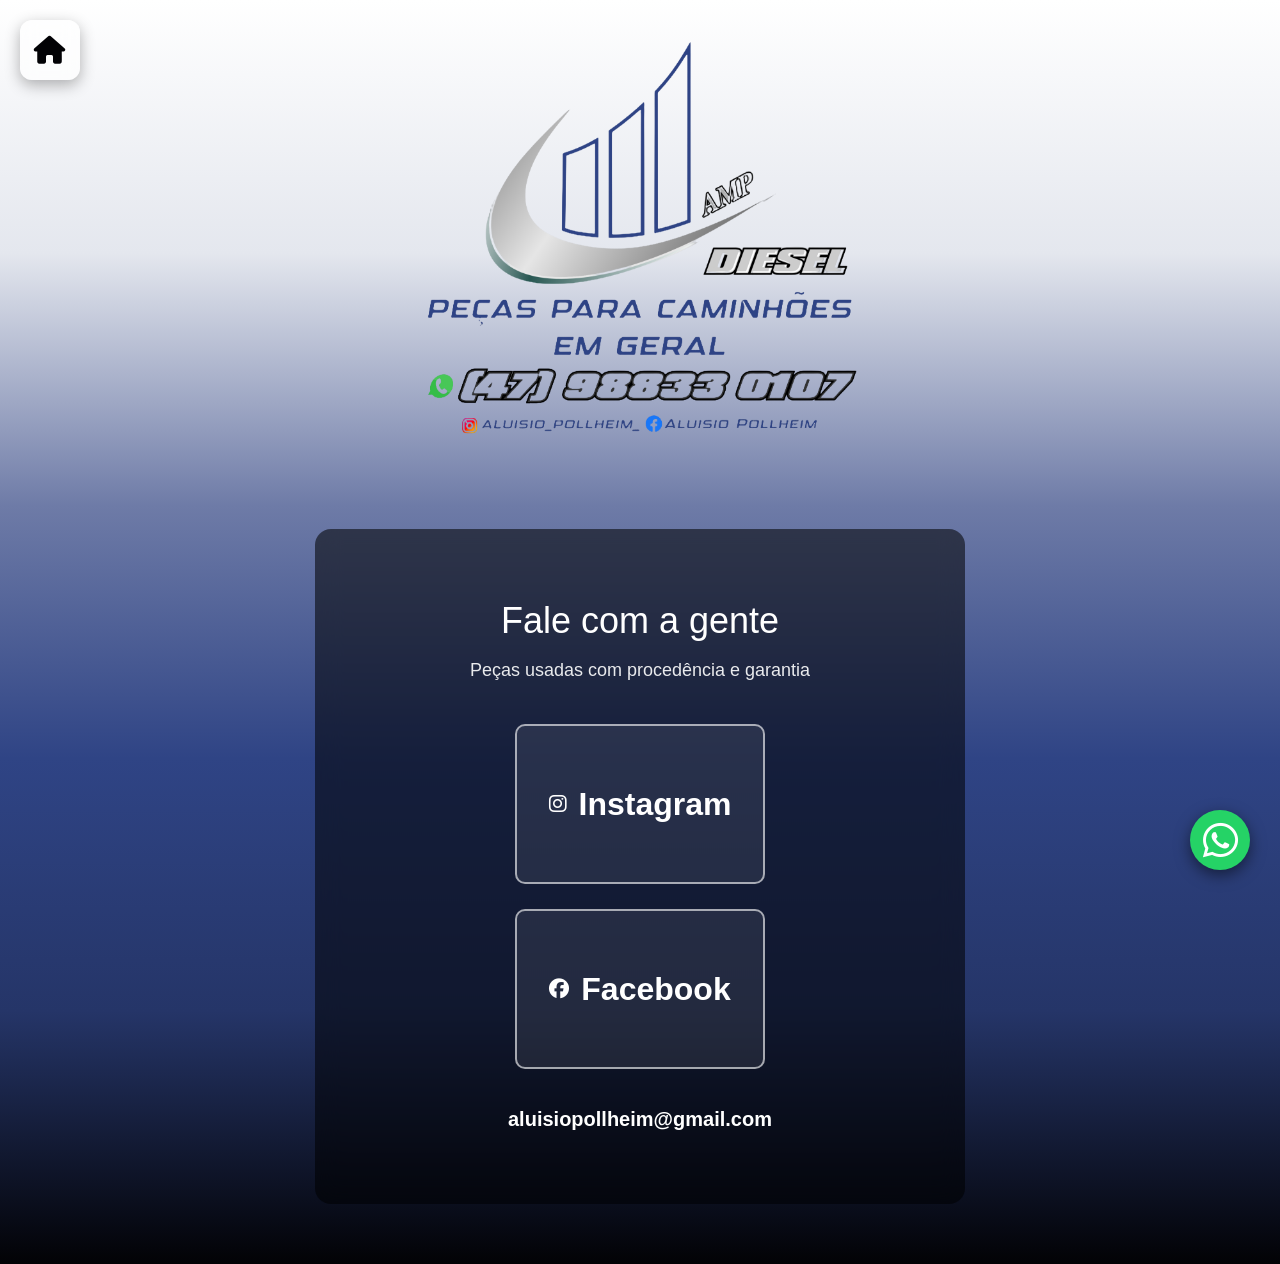
<file: contato.html>
<!DOCTYPE html>
<html lang="pt-br">
<head>
    <meta charset="UTF-8">
    <meta name="viewport" content="width=device-width, initial-scale=1.0">
    <link href="https://cdn.jsdelivr.net/npm/bootstrap@5.3.8/dist/css/bootstrap.min.css" rel="stylesheet">
    <title>Contato - AMP</title>
    <link rel="stylesheet" href="style.css">
    <link rel="stylesheet" href="https://cdnjs.cloudflare.com/ajax/libs/font-awesome/6.5.0/css/all.min.css">
</head>

<body>
<a href="index.html" class="home-btn">
    <i class="fas fa-home"></i>
</a>

<header class="topo ">
    <a href="index.html" class="d-flex justify-content-center w-100">
        <img src="imagens/logo.png" class="img-card img-fluid" alt="Logo">
    </a>
</header>

    <section class="contato-container">
        <h1>Fale com a gente</h1>
        <p class="subtitulo">Peças usadas com procedência e garantia</p>

        <div class="botoes">
            <a href="https://www.instagram.com/aluisio_pollheim_/" target="_blank" class="botao rede instagram">
                <i class="fab fa-instagram"></i>
                Instagram
            </a>
            <a href="https://www.facebook.com/aluisio.pollheim.2025" target="_blank" class="botao rede facebook">
                <i class="fab fa-facebook"></i>
                Facebook
            </a>
        </div>

        <a href="mailto:aluisiopollheim@gmail.com" class="email">
            aluisiopollheim@gmail.com
        </a>
        <br>

    </section>

    <a href="https://wa.me/5547988330107" target="_blank" class="whatsapp-float">
        <i class="fab fa-whatsapp"></i>
    </a>

<script src="script.js"></script>
<script src="https://cdn.jsdelivr.net/npm/bootstrap@5.3.8/dist/js/bootstrap.bundle.min.js"></script>

</body>
</html>
</file>
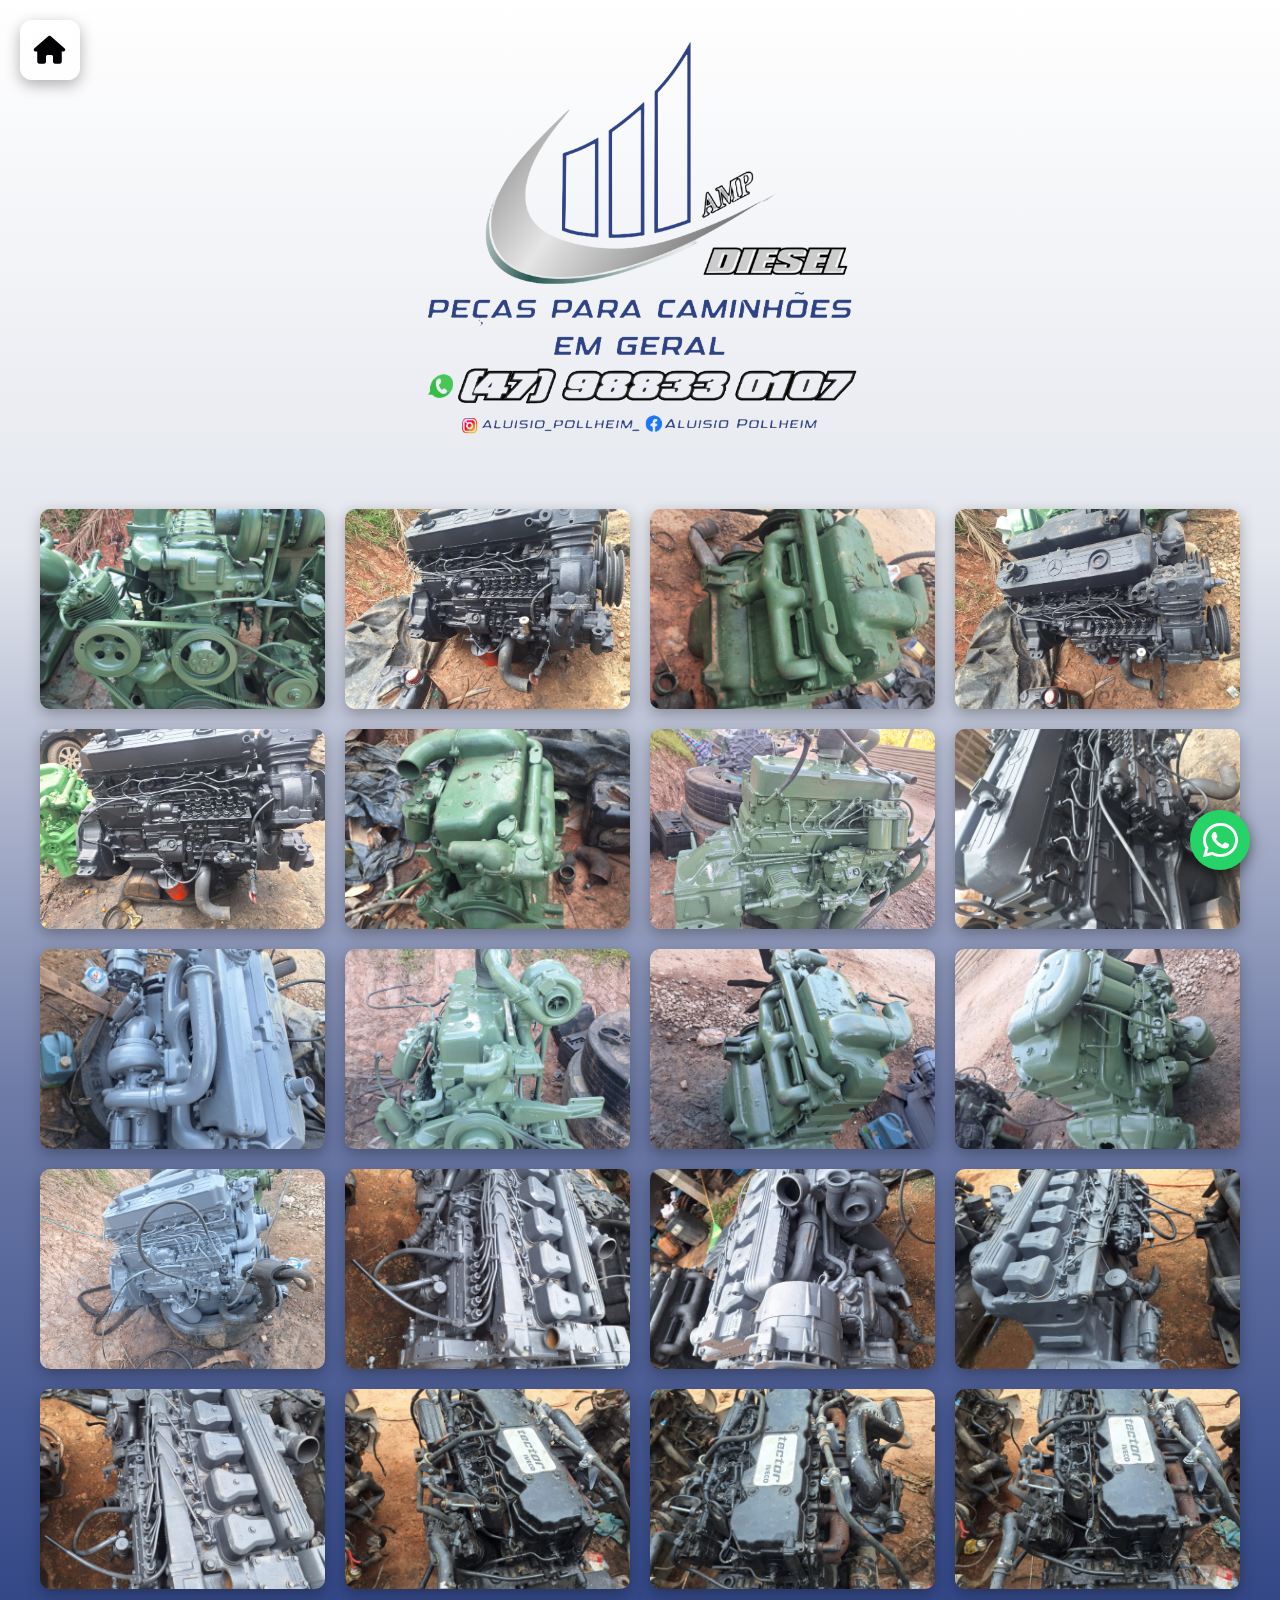
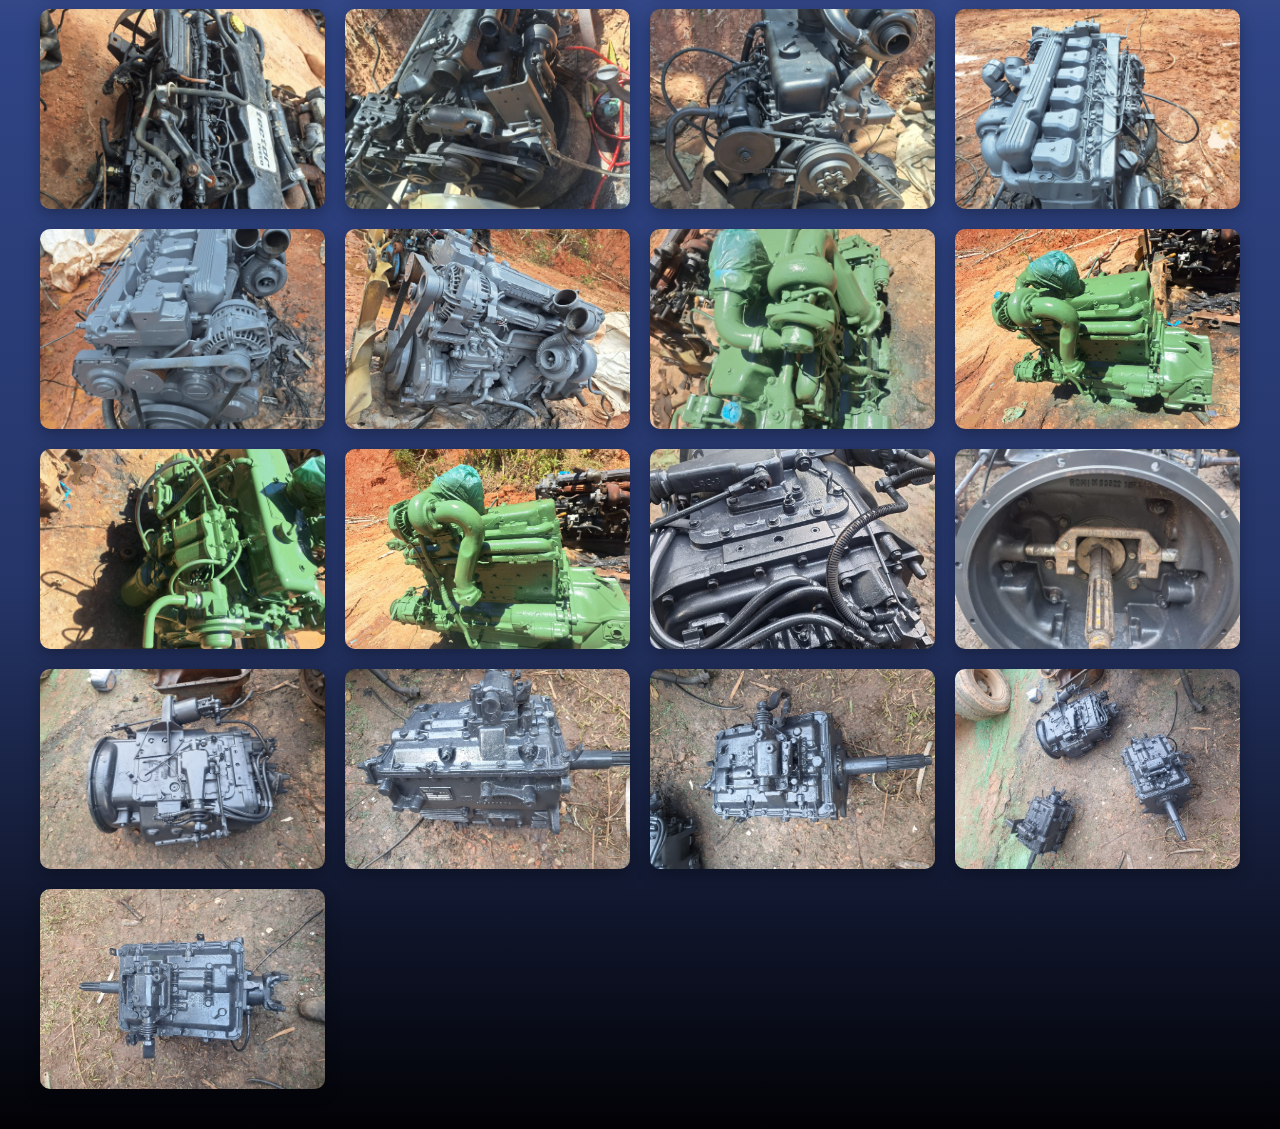
<file: fotos.html>
<!DOCTYPE html>
<html lang="pt-br">
<head>
    <meta charset="UTF-8">
    <meta name="viewport" content="width=device-width, initial-scale=1.0">
    <title>Fotos dos Produtos</title>
    <link href="https://cdn.jsdelivr.net/npm/bootstrap@5.3.8/dist/css/bootstrap.min.css" rel="stylesheet">
    <link rel="stylesheet" href="style.css">
    <link rel="stylesheet" href="https://cdnjs.cloudflare.com/ajax/libs/font-awesome/6.5.0/css/all.min.css">
</head>
<body>
<a href="index.html" class="home-btn">
    <i class="fas fa-home"></i>
</a>
<header class="topo ">
    <a href="index.html" class="d-flex justify-content-center w-100">
        <img src="imagens/logo.png" class="img-card img-fluid" alt="Logo">
    </a>
</header>

<section class="galeria-produtos">
    <img src="imagens/produtos/imagem (1).jpeg" class="produto">
    <img src="imagens/produtos/imagem (2).jpeg" class="produto">
    <img src="imagens/produtos/imagem (3).jpeg" class="produto">
    <img src="imagens/produtos/imagem (4).jpeg" class="produto">
    <img src="imagens/produtos/imagem (5).jpeg" class="produto">
    <img src="imagens/produtos/imagem (6).jpeg" class="produto">
    <img src="imagens/produtos/imagem (7).jpeg" class="produto">
    <img src="imagens/produtos/imagem (8).jpeg" class="produto">
    <img src="imagens/produtos/imagem (9).jpeg" class="produto">
    <img src="imagens/produtos/imagem (10).jpeg" class="produto">

    <img src="imagens/produtos/imagem (11).jpeg" class="produto">
    <img src="imagens/produtos/imagem (12).jpeg" class="produto">
    <img src="imagens/produtos/imagem (13).jpeg" class="produto">
    <img src="imagens/produtos/imagem (14).jpeg" class="produto">
    <img src="imagens/produtos/imagem (15).jpeg" class="produto">
    <img src="imagens/produtos/imagem (16).jpeg" class="produto">
    <img src="imagens/produtos/imagem (17).jpeg" class="produto">
    <img src="imagens/produtos/imagem (18).jpeg" class="produto">
    <img src="imagens/produtos/imagem (19).jpeg" class="produto">
    <img src="imagens/produtos/imagem (20).jpeg" class="produto">

    <img src="imagens/produtos/imagem (21).jpeg" class="produto">
    <img src="imagens/produtos/imagem (22).jpeg" class="produto">
    <img src="imagens/produtos/imagem (23).jpeg" class="produto">
    <img src="imagens/produtos/imagem (24).jpeg" class="produto">
    <img src="imagens/produtos/imagem (25).jpeg" class="produto">
    <img src="imagens/produtos/imagem (26).jpeg" class="produto">
    <img src="imagens/produtos/imagem (27).jpeg" class="produto">
    <img src="imagens/produtos/imagem (28).jpeg" class="produto">
    <img src="imagens/produtos/imagem (29).jpeg" class="produto">
    <img src="imagens/produtos/imagem (30).jpeg" class="produto">

    <img src="imagens/produtos/imagem (31).jpeg" class="produto">
    <img src="imagens/produtos/imagem (32).jpeg" class="produto">
    <img src="imagens/produtos/imagem (33).jpeg" class="produto">
    <img src="imagens/produtos/imagem (34).jpeg" class="produto">
    <img src="imagens/produtos/imagem (35).jpeg" class="produto">
    <img src="imagens/produtos/imagem (36).jpeg" class="produto">
    <img src="imagens/produtos/imagem (37).jpeg" class="produto">
</section>

<a href="https://wa.me/5547988330107" target="_blank" class="whatsapp-float">
    <i class="fab fa-whatsapp"></i>
</a>
<div id="modal" class="modal">
    <span class="fechar">&times;</span>
    <img class="modal-img" id="imagem-grande">
</div>
<script src="script.js"></script>
<script src="https://cdn.jsdelivr.net/npm/bootstrap@5.3.8/dist/js/bootstrap.bundle.min.js"></script>
</body>
</html>
</file>
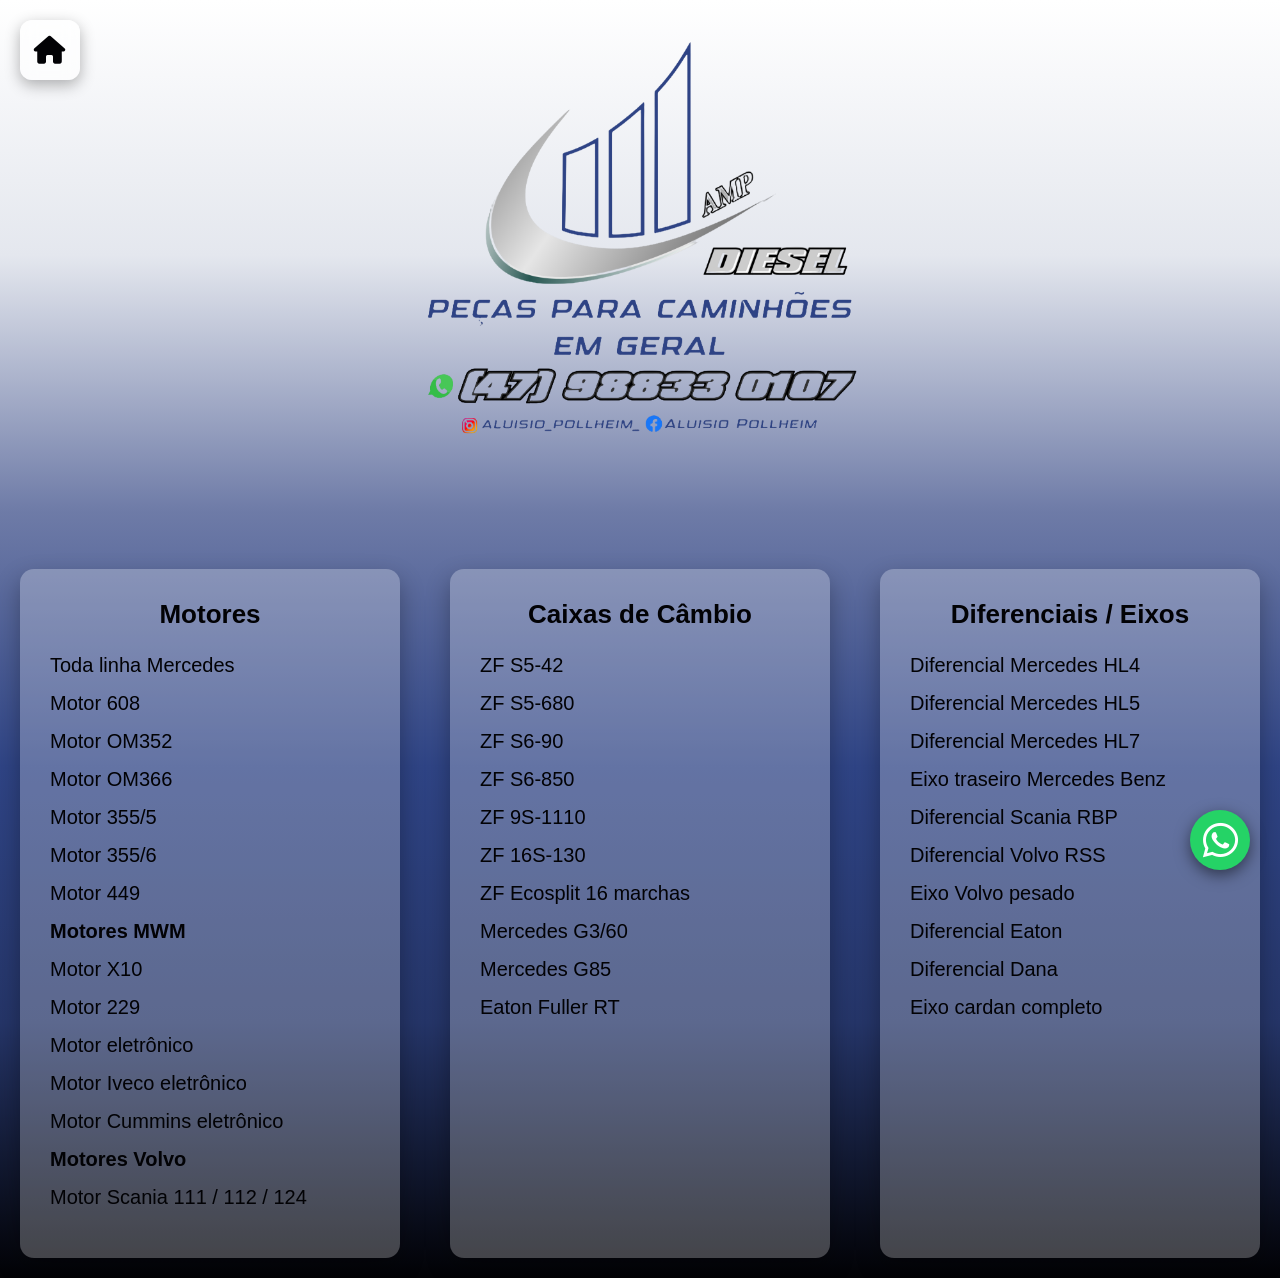
<file: lista.html>
<!DOCTYPE html>
<html lang="pt-br">
<head>
    <meta charset="UTF-8">
    <meta name="viewport" content="width=device-width, initial-scale=1.0">
    <link href="https://cdn.jsdelivr.net/npm/bootstrap@5.3.8/dist/css/bootstrap.min.css" rel="stylesheet">
    <title>Lista de Peças</title>
    <link rel="stylesheet" href="style.css">
    <link rel="stylesheet" href="https://cdnjs.cloudflare.com/ajax/libs/font-awesome/6.5.0/css/all.min.css">
</head>
<body>

<header class="topo ">
    <a href="index.html" class="d-flex justify-content-center w-100">
        <img src="imagens/logo.png" class="img-card img-fluid" alt="Logo">
    </a>
</header>

<main class="page">
    <a href="index.html" class="home-btn" aria-label="Voltar para a página principal" title="Página principal">
        <i class="fas fa-house"></i>
    </a>

    <section class="listas-container">
        <div class="lista-box">
            <h2>Motores</h2>
            <ul>
                <li>Toda linha Mercedes</li>
                <li>Motor 608</li>
                <li>Motor OM352</li>
                <li>Motor OM366</li>
                <li>Motor 355/5</li>
                <li>Motor 355/6</li>
                <li>Motor 449</li>

                <li><strong>Motores MWM</strong></li>
                <li>Motor X10</li>
                <li>Motor 229</li>

                <li>Motor eletrônico</li>
                <li>Motor Iveco eletrônico</li>
                <li>Motor Cummins eletrônico</li>

                <li><strong>Motores Volvo</strong></li>
                <li>Motor Scania 111 / 112 / 124</li>
            </ul>
        </div>
        <div class="lista-box">
            <h2>Caixas de Câmbio</h2>
            <ul>
                <li>ZF S5-42</li>
                <li>ZF S5-680</li>
                <li>ZF S6-90</li>
                <li>ZF S6-850</li>
                <li>ZF 9S-1110</li>
                <li>ZF 16S-130</li>
                <li>ZF Ecosplit 16 marchas</li>
                <li>Mercedes G3/60</li>
                <li>Mercedes G85</li>
                <li>Eaton Fuller RT</li>
            </ul>
        </div>
        <div class="lista-box">
            <h2>Diferenciais / Eixos</h2>
            <ul>
                <li>Diferencial Mercedes HL4</li>
                <li>Diferencial Mercedes HL5</li>
                <li>Diferencial Mercedes HL7</li>
                <li>Eixo traseiro Mercedes Benz</li>
                <li>Diferencial Scania RBP</li>
                <li>Diferencial Volvo RSS</li>
                <li>Eixo Volvo pesado</li>
                <li>Diferencial Eaton</li>
                <li>Diferencial Dana</li>
                <li>Eixo cardan completo</li>
            </ul>
        </div>
    </section>

    <a
            href="https://wa.me/5547988330107?text=Ol%C3%A1!%20Vim%20pelo%20site%20AMP%20Diesel.%20Gostaria%20de%20informa%C3%A7%C3%B5es%20sobre%20pe%C3%A7as..."
            target="_blank"
            rel="noopener noreferrer"
            class="whatsapp-float"
            aria-label="Falar no WhatsApp"
    >
        <i class="fab fa-whatsapp"></i>
    </a>
</main>

<script src="script.js"></script>
<script src="https://cdn.jsdelivr.net/npm/bootstrap@5.3.8/dist/js/bootstrap.bundle.min.js"></script>
</body>
</html>
</file>
<file: style.css>
* {
    margin: 0;
    padding: 0;
    box-sizing: border-box;
}

body {
    font-family: Arial, Helvetica, sans-serif;

    background: linear-gradient(
        180deg,
        #FFFFFF,
        #E4E7EE,
        #6E7BA7,
        #2F4485,
        #253568,
        #020205
    );

    color: #FFFFFF;
    min-height: 100vh;
}

.img-card {
    max-width: 100%;
    height: auto;
    display: block;
}

@media (min-width: 768px) {
    .img-card {
        width: 60%;
        margin: 0 auto;
    }
}

@media (min-width: 1200px) {
    .img-card {
        width: 40%;
    }
}

.logo {
    width: 850px;
    max-width: 90%;
    transition: 0.3s;
}

.logo:hover {
    transform: scale(1.03);
}

.galeria {
    display: flex;
    justify-content: center;
    gap: 30px;
    padding: 40px;
    flex-wrap: wrap;
}

.imagem {
    width: 470px;
    height: auto;
    object-fit: contain;

    opacity: 0;
    transform: translateY(40px);
    transition: 0.6s;
}

.imagem.ativo {
    opacity: 1;
    transform: translateY(0);
}

.imagem:hover {
    transform: scale(1.05);
}

.contato-section {
    display: flex;
    justify-content: center;
    padding: 60px;
}

.botao-contato {
    text-decoration: none;
    color: #FFFFFF;
    font-size: 28px;
    font-weight: bold;

    border: 2px solid #FFFFFF;
    padding: 15px 40px;
    border-radius: 10px;

    transition: 0.3s;
}

.botao-contato:hover {
    background: #2F4485;
    border-color: #2F4485;
}

.contato-container {
    text-align: center;
    padding: 70px;
    margin: 60px auto;
    max-width: 650px;

    background: rgba(0,0,0,0.55);
    border-radius: 16px;
    backdrop-filter: blur(12px);
}

.contato-container h1 {
    font-size: 36px;
    margin-bottom: 15px;
}

.subtitulo {
    font-size: 18px;
    opacity: 0.9;
    margin-bottom: 40px;
}

.botoes {
    display: flex;
    flex-direction: column;
    gap: 25px;
    align-items: center;
}

.botao {
    text-decoration: none;
    color: #FFFFFF;
    padding: 18px 50px;
    border: 2px solid #FFFFFF;
    border-radius: 10px;

    display: flex;
    align-items: center;
    gap: 12px;

    width: 280px;
    justify-content: center;

    font-size: 18px;
    font-weight: bold;

    transition: 0.3s;
}

.botao i {
    font-size: 20px;
}

.instagram:hover {
    background: #E1306C;
    border-color: #E1306C;
}

.facebook:hover {
    background: #1877F2;
    border-color: #1877F2;
}

.email {
    display: inline-block;
    margin-top: 35px;

    font-size: 20px;
    font-weight: bold;

    color: #FFFFFF;
    text-decoration: none;

    transition: 0.3s;
}

.email:hover {
    color: #6E7BA7;
}

.botao-voltar {
    display: inline-block;
    margin-top: 45px;
    font-size: 26px;
    text-decoration: none;
    color: #FFFFFF;
    opacity: 0.8;
}

.botao-voltar:hover {
    opacity: 1;
}

.whatsapp-float {
    position: fixed;
    bottom: 30px;
    right: 30px;

    background: #25D366;
    color: #FFF;

    width: 60px;
    height: 60px;

    display: flex;
    align-items: center;
    justify-content: center;

    border-radius: 50%;
    font-size: 40px;

    text-decoration: none;

    box-shadow: 0 5px 15px rgba(0,0,0,0.5);

    transition: 0.3s;
}

.whatsapp-float:hover {
    transform: scale(1.1);
}

.listas-container {
    display: flex;
    justify-content: center;
    gap: 50px;

    margin-top: 80px;
    padding: 20px;

    flex-wrap: wrap;
}

.lista-box {
    width: 380px;
    min-height: 500px;

    background: rgba(255,255,255,0.25);
    border-radius: 14px;

    padding: 30px;

    color: #020205;

    box-shadow: 0 10px 25px rgba(0,0,0,0.3);
}


.lista-box h2 {
    text-align: center;
    margin-bottom: 20px;

    font-size: 26px;
    font-weight: bold;
}


.lista-box ul {
    list-style: none;
    padding: 0;
}


.lista-box li {
    margin: 8px 0;
    font-size: 20px;
}

.home-btn {
    position: fixed;
    top: 20px;
    left: 20px;

    width: 60px;
    height: 60px;

    background: rgba(255,255,255,0.6);
    color: #020205;

    display: flex;
    align-items: center;
    justify-content: center;

    font-size: 28px;

    border-radius: 12px;
    text-decoration: none;

    box-shadow: 0 5px 15px rgba(0,0,0,0.3);

    backdrop-filter: blur(8px);

    transition: 0.3s;

    z-index: 999;
}


.home-btn:hover {
    background: rgba(255,255,255,0.9);
    transform: scale(1.1);
}

.menu {
    display: flex;
    justify-content: center;
    gap: 40px;
    margin-top: 80px;
}


.botao {
    width: 250px;
    height: 160px;

    display: flex;
    align-items: center;
    justify-content: center;

    text-decoration: none;
    color: white;

    font-size: 32px;
    font-weight: bold;

    border: 2px solid rgba(255,255,255,0.6);
    background: rgba(255,255,255,0.08);

    transition: 0.3s;
}

.botao:hover {
    background: rgba(255,255,255,0.2);
    transform: scale(1.05);
}

.botao-foto {

}

.galeria-produtos {
    display: grid;
    grid-template-columns: repeat(auto-fill, minmax(250px, 1fr));
    gap: 20px;
    padding: 40px;
}

.produto {
    width: 100%;
    height: 200px;

    object-fit: cover;

    border-radius: 10px;

    transition: 0.3s;

    box-shadow: 0 5px 15px rgba(0,0,0,0.3);
}
j
.produto:hover {
    transform: scale(1.05);
}

.modal {
    display: none;
    position: fixed;
    z-index: 999;

    left: 0;
    top: 0;

    width: 100%;
    height: 100%;

    background: rgba(0,0,0,0.9);

    justify-content: center;
    align-items: center;
}

.modal {
    display: none;
    position: fixed;
    z-index: 999;

    left: 0;
    top: 0;

    width: 100%;
    height: 100%;

    background: rgba(0,0,0,0.9);

    justify-content: center;
    align-items: center;
}

.modal-img {
    max-width: 90%;
    max-height: 90%;
}

.fechar {
    position: absolute;
    top: 20px;
    right: 30px;

    font-size: 40px;

@media (max-width: 768px) {

    .menu {
        flex-direction: column;
        align-items: center;
        gap: 20px;
    }

    .botao {
        width: 90%;
        max-width: 350px;
    }

}
    color: white;
    cursor: pointer;
}
</file>
